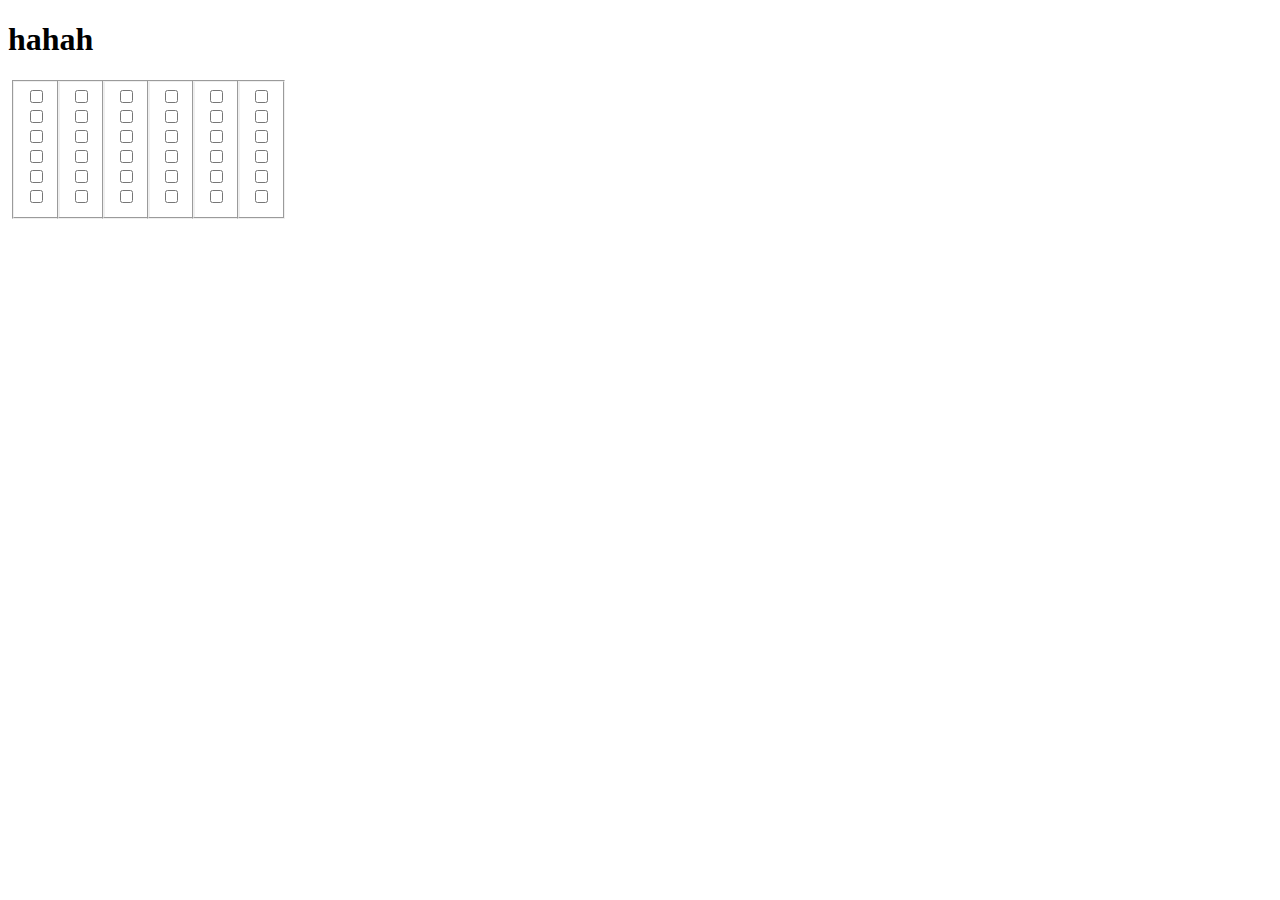
<file: webaudio.html>
<!DOCTYPE html>
<html>
<head>
<link rel="stylesheet" type="text/css" href="style.css">
</head>
<body>
<h1>hahah</h1>
<div id="drum">
<form>
<div id="cntnr">
<fieldset id="one">
<input id="11" type="checkbox" name="vehicle" ><br>
<input type="checkbox" name="vehicle" id="12"><br>
<input type="checkbox" name="vehicle" id="13"><br>
<input type="checkbox" name="vehicle" id="14"><br>
<input type="checkbox" name="vehicle"id="15"><br>
<input type="checkbox" name="vehicle" id="16">
</fieldset>
<fieldset id="two">
<input id="21" type="checkbox" name="vehicle" ><br>
<input type="checkbox" name="vehicle" id="22"><br>
<input type="checkbox" name="vehicle" id="23"><br>
<input type="checkbox" name="vehicle" id="24"><br>
<input type="checkbox" name="vehicle"id="25"><br>
<input type="checkbox" name="vehicle" id="26">
</fieldset>
<fieldset id="three">
<input id="31" type="checkbox" name="vehicle" ><br>
<input type="checkbox" name="vehicle" id="32"><br>
<input type="checkbox" name="vehicle" id="33"><br>
<input type="checkbox" name="vehicle" id="34"><br>
<input type="checkbox" name="vehicle"id="35"><br>
<input type="checkbox" name="vehicle" id="36">
</fieldset>
<fieldset id="four">
<input id="41" type="checkbox" name="vehicle" ><br>
<input type="checkbox" name="vehicle" id="42"><br>
<input type="checkbox" name="vehicle" id="43"><br>
<input type="checkbox" name="vehicle" id="44"><br>
<input type="checkbox" name="vehicle"id="45"><br>
<input type="checkbox" name="vehicle" id="46">
</fieldset>
<fieldset id="five">
<input id="51" type="checkbox" name="vehicle" ><br>
<input type="checkbox" name="vehicle" id="52"><br>
<input type="checkbox" name="vehicle" id="53"><br>
<input type="checkbox" name="vehicle" id="54"><br>
<input type="checkbox" name="vehicle"id="55"><br>
<input type="checkbox" name="vehicle" id="56">
</fieldset>
<fieldset id="six">
<input id="61" type="checkbox" name="vehicle" ><br>
<input type="checkbox" name="vehicle" id="62"><br>
<input type="checkbox" name="vehicle" id="63"><br>
<input type="checkbox" name="vehicle" id="64"><br>
<input type="checkbox" name="vehicle"id="65"><br>
<input type="checkbox" name="vehicle" id="66">
</fieldset>
</div>
</form>
</div>

<script src="sound.js"></script>
<script src="myaudio1.js"></script>

</body>
</html>
</file>
<file: style.css>
#one
{
width: 20px;
position: absolute;
left:10px;

}
#two
{ 
position: absolute;
left:55px;
width: 20px;
}
#three
{ 
position: absolute;
left:100px;
width: 20px;
}
#four
{ 
position: absolute;
left:145px;
width: 20px;
}
#five
{ 
position: absolute;
left:190px;
width: 20px;
}
#six
{ 
position: absolute;
left:235px;
width: 20px;
}

#btn
{
position: absolute;
top: 200px;
left: 200px;
}
</file>
